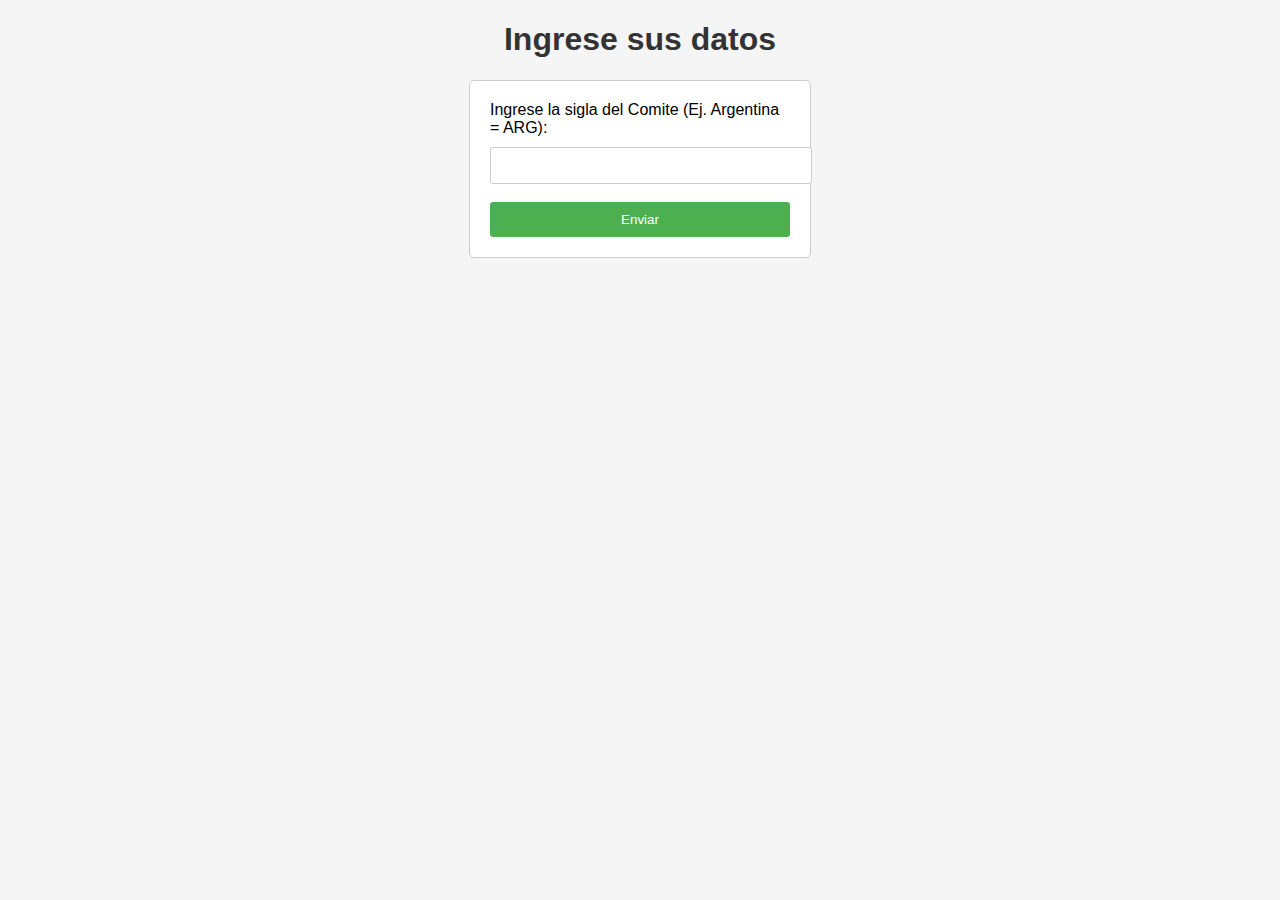
<file: Prediccion/home.html>
<!DOCTYPE html>
<html>
<head>
    <title>Formulario</title>
    <link rel="stylesheet"  href="./styles.css">

</head>
<body>
    <h1>Ingrese sus datos</h1>
    <form method="post" action="/">
        <label for="pais">Ingrese la sigla del Comite (Ej. Argentina = ARG):</label>
        <input type="text" id="pais" name="pais"><br><br>

        <input type="submit" value="Enviar">
    </form>
</body>
</html>
</file>
<file: Prediccion/styles.css>
body {
    background-color: #f5f5f5;
    font-family: Arial, sans-serif;
}

h1 {
    color: #333;
    text-align: center;
}

form {
    margin: 20px auto;
    width: 300px;
    background-color: #fff;
    padding: 20px;
    border: 1px solid #ccc;
    border-radius: 5px;
}

label {
    display: block;
    margin-bottom: 10px;
}

input[type="text"] {
    width: 100%;
    padding: 10px;
    border: 1px solid #ccc;
    border-radius: 3px;
}

input[type="submit"] {
    width: 100%;
    padding: 10px;
    background-color: #4CAF50;
    color: #fff;
    border: none;
    border-radius: 3px;
    cursor: pointer;
}
</file>
